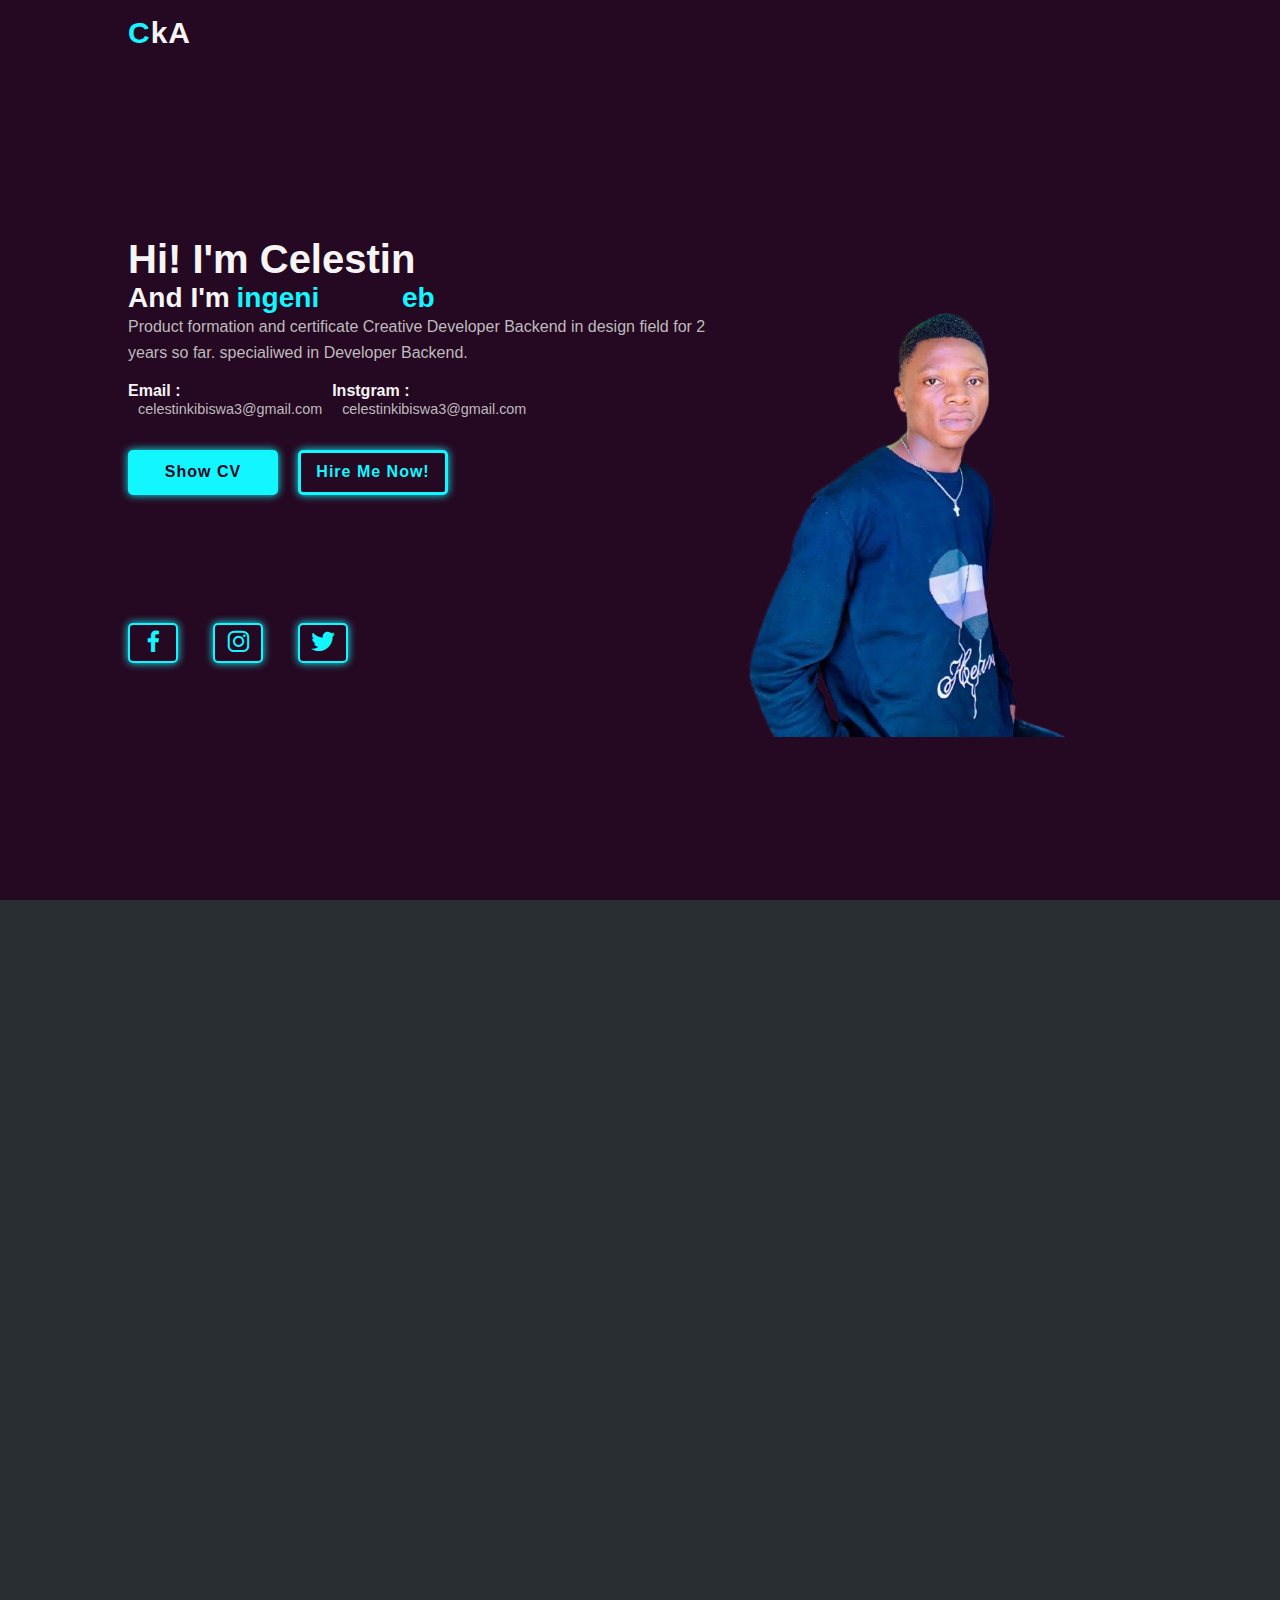
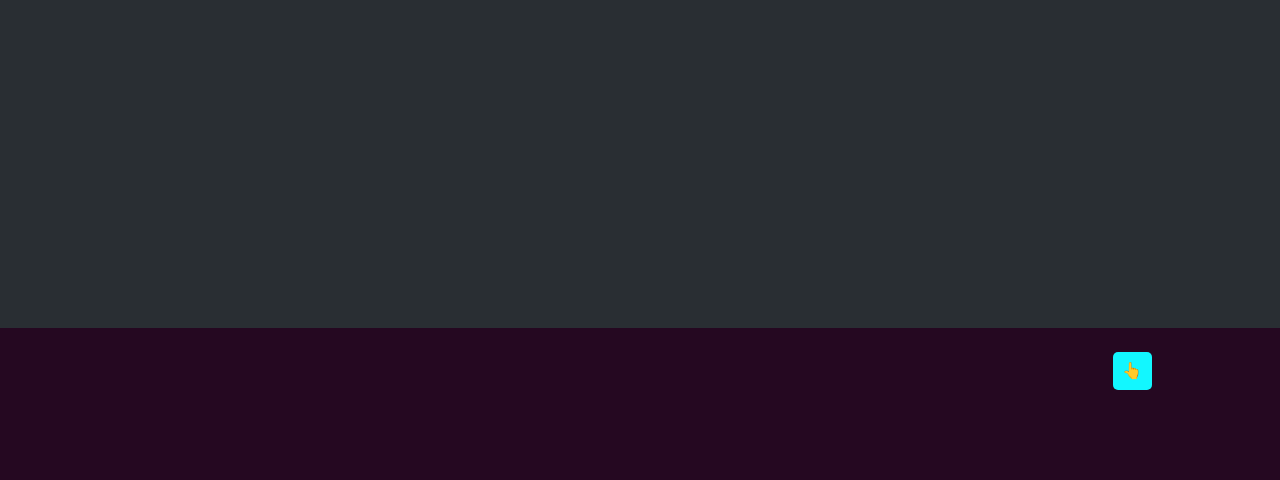
<file: index.html>
<!DOCTYPE html>
<html lang="en">
<head>
    <meta charset="UTF-8">
    <meta name="viewport" content="width=device-width, initial-scale=1.0">
    <title>mon projet</title>
    <link rel="stylesheet" href="style.css">
    <link href='https://unpkg.com/boxicons@2.1.4/css/boxicons.min.css' rel='stylesheet'>
</head>
<body>
    <header>
        <div class="logo"><span>C</span>kA</div>
        <div class="navlist  ">
            <ul>
                <li><a href="#Home" style="--i:1;">Home</a></li>
                <li><a href="#About" style="--i:2;">About</a></li>
                <li><a href="#Services" style="--i:3;">Services</a></li>
                <li><a href="#Skills" style="--i:4;">Skills</a></li>
                <li><a href="#Portfolio" style="--i:5;">Portfolio</a></li>
                <li><a href="#Contact" style="--i:6;">Contact</a></li>
            </ul>
        </div>
        <div id="menu-icons" class='bx bx-x' >
            <svg xmlns="http://www.w3.org/2000/svg" width="50" height="50" fill="currentColor" class="font-black text-black text-7xl bi bi-list" viewBox="0 0 16 16">
                <path fill-rule="evenodd" d="M2.5 12a.5.5 0 0 1 .5-.5h10a.5.5 0 0 1 0 1H3a.5.5 0 0 1-.5-.5m0-4a.5.5 0 0 1 .5-.5h10a.5.5 0 0 1 0 1H3a.5.5 0 0 1-.5-.5m0-4a.5.5 0 0 1 .5-.5h10a.5.5 0 0 1 0 1H3a.5.5 0 0 1-.5-.5"/>
            </svg>
        </div>
    </header>

     <!--------home section --------------------------------->
        <section id="Home" class="Home">
            <div class="home-content scroll-scale">
                <h1> Hi! I'm Celestin</h1>
                <div class="change-text">
                    <h3>And I'm</h3>
                    <h3>
                        <span class="word">Formateur Web</span>
                        <span class="word">ingenier&nbsp;télécommunication</span>
                        <span class="word">Banckend&nbsp;Developer</span>
                        <span class="word">Artisan&nbsp;Developer</span>
                    </h3>
                </div>
                    <p>Product formation and certificate Creative Developer Backend in design field for 2 years so 
                      far. specialiwed in Developer Backend.</p>
                <div class="info-box">
                    <div class="email-info">
                        <h5>Email :</h5>
                        <a href="Emailto:celestinkibiswa3@gmail.com"><span>celestinkibiswa3@gmail.com</span></a>
                    </div>
                    <div class="email-info">
                        <h5>Instgram :</h5>
                        <a href="instagram:celestinkibiswa3@gmail.com"><span>celestinkibiswa3@gmail.com</span></a>
                    </div>
                </div>

                <div class="btn-box">
                    <a href="cv.html" class="btn">Show CV</a>
                    <a href="#" class="btn">Hire Me Now!</a>
                </div>

                <div class="social-icons">
                    <a href="#"><i class='bx bxl-facebook'></i></a>
                    <a href="#"><i class='bx bxl-instagram' ></i></a>
                    <a href="#"><i class='bx bxl-twitter' ></i></a>
                </div>
                

            </div>
            
            <div class="home-image scroll-scale">
                <div class="img-box">
                    <!-- <img src="img/ccc.png" alt=""> -->
                    <img src="img/moi.png" alt="Logo">
                </div>
                <div class="liquid-shape">
                    <svg viewBox="0 0 500 500" xmlns="http://www.w3.org/2000/svg" xmlns:xlink="http://www.w3.org/1999/xlink" width="100%" id="blobSvg">
                    <path fill="#12f7ff">
                        <animate attributeName="d"
                          dur="20000ms"
                          repeatCount="indefinite"
                          values="
                          
                          M349.5,369Q250,488,126,369Q2,250,126,153Q250,56,349.5,153Q449,250,349.5,369Z;

                          M363,339Q250,428,133,339Q16,250,133,161Q250,72,363,161Q476,250,363,339Z;

                          M384,320Q362,390,291.5,382.5Q221,375,174,342Q127,309,92.5,233.5Q58,158,138,
                          135Q218,112,309.5,86.5Q401,61,403.5,155.5Q406,250,384,320Z;

                          M384,320Q362,390,291.5,382.5Q221,375,174,342Q127,309,92.5,
                          233.5Q58,158,138,135Q218,112,309.5,86.5Q401,61,403.5,155.
                          5Q406,250,384,320Z;

                          M411,334.5Q384,419,292.5,441Q201,463,164.5,386Q128,309,93,
                          233.5Q58,158,127.5,88Q197,18,297,42Q397,66,417.5,158Q438,
                          250,411,334.5Z;

                          M405.5,312.5Q350,375,274.5,423Q199,471,157.5,393Q116,315,
                          82,234Q48,153,127.5,107Q207,61,277.5,94.5Q348,128,404.5,
                          189Q461,250,405.5,312.5Z;

                          M410.5,333.5Q383,417,294,432.5Q205,448,138,392Q71,336,62,
                          245.5Q53,155,131,113Q209,71,292.5,81.5Q376,92,407,171Q438,
                          250,410.5,333.5Z;

                          M425,319.5Q361,389,291,383Q221,377,141.5,359Q62,341,53,
                          246Q44,151,127,113Q210,75,272.5,109Q335,143,412,196.5Q489,
                          250,425,319.5Z;

                          M393,329Q376,408,296,403Q216,398,144.5,366.5Q73,335,82,254Q91,
                          173,145,100.5Q199,28,272,79.5Q345,131,377.5,190.5Q410,250,393,329Z;

                          M349.5,369Q250,488,126,369Q2,250,126,153Q250,56,349.5,153Q449,250,349.5,369Z;
                          "
                        ></animate>
                    </path>
                    </svg>
                </div>

                <div class="liquid-shape">
                    <svg viewBox="0 0 500 500" xmlns="http://www.w3.org/2000/svg" xmlns:xlink="http://www.w3.org/1999/xlink" width="100%" id="blobSvg">
                    <path fill="#12f7ff">
                        <animate attributeName="d"
                          dur="20000ms"
                          repeatCount="indefinite"
                          values="
                          
                          M349.5,369Q250,488,126,369Q2,250,126,153Q250,56,349.5,153Q449,250,349.5,369Z;

                          M363,339Q250,428,133,339Q16,250,133,161Q250,72,363,161Q476,250,363,339Z;

                          M384,320Q362,390,291.5,382.5Q221,375,174,342Q127,309,92.5,233.5Q58,158,138,
                          135Q218,112,309.5,86.5Q401,61,403.5,155.5Q406,250,384,320Z;

                          M384,320Q362,390,291.5,382.5Q221,375,174,342Q127,309,92.5,
                          233.5Q58,158,138,135Q218,112,309.5,86.5Q401,61,403.5,155.
                          5Q406,250,384,320Z;

                          M411,334.5Q384,419,292.5,441Q201,463,164.5,386Q128,309,93,
                          233.5Q58,158,127.5,88Q197,18,297,42Q397,66,417.5,158Q438,
                          250,411,334.5Z;

                          M405.5,312.5Q350,375,274.5,423Q199,471,157.5,393Q116,315,
                          82,234Q48,153,127.5,107Q207,61,277.5,94.5Q348,128,404.5,
                          189Q461,250,405.5,312.5Z;

                          M410.5,333.5Q383,417,294,432.5Q205,448,138,392Q71,336,62,
                          245.5Q53,155,131,113Q209,71,292.5,81.5Q376,92,407,171Q438,
                          250,410.5,333.5Z;

                          M425,319.5Q361,389,291,383Q221,377,141.5,359Q62,341,53,
                          246Q44,151,127,113Q210,75,272.5,109Q335,143,412,196.5Q489,
                          250,425,319.5Z;

                          M393,329Q376,408,296,403Q216,398,144.5,366.5Q73,335,82,254Q91,
                          173,145,100.5Q199,28,272,79.5Q345,131,377.5,190.5Q410,250,393,329Z;

                          M349.5,369Q250,488,126,369Q2,250,126,153Q250,56,349.5,153Q449,250,349.5,369Z;
                          "
                        ></animate>
                    </path>
                    </svg>
                </div>
            </div>

        </section>


        <!--------about section --------------------------------->
      <section id="About" class="About">
        <div class="img-about scroll-scale">
            <img src="img/moi1.png" alt="">
            <div class="info-about1">
                <span>1+</span>
                <p>Years of Exerience</p>
            </div>
            <div class="info-about2">
                <span>3+</span>
                <p>Projet Complete</p>
            </div>
            <div class="info-about3">
                <span>10+</span>
                <p>Happy Cionts</p>
            </div>
        </div>

        <div class="about-content scroll-scale">
            <span>Let me introduce myself</span>
            <h2>About Me</h2>
            <h3>A story of good</h3>
            <p>Lorem ipsum, dolor sit amet consectetur adipisicing elit. 
               Tempore reprehenderit neque similique ex quos dolore, 
               eos accusantium fugit. Eaque sit ipsum laborum molestiae 
               at beatae similique repudiandae rerum tenetur asperiores.</p>

            <div class="btn-box">
                <a href="#" class="btn">Read More!</a>
            </div>
        </div>

    </section>


    <!--------services section --------------------------------->
    <section id="Services" class="Services">
        <div class="main-text scroll-scale">
            <span>What i will do for you</span>
            <h2>Our Services</h2>
        </div>

        <div class="section-services scroll-bottom">
            <div class="service-box">
                <i class='service-icon'>🖥</i>
                <h3>Developer Backend</h3>
                <p>
                    Lorem ipsum dolor sit amet consectetur adipisicing elit. 
                    Obcaecati odio sunt, consequuntur pariatur accusantium at vitae.
                    Necessitatibus iure illo voluptatum? 
                    Quidem odio est dolorum consectetur voluptates saepe, 
                    nihil adipisci necessitatibus!
                </p>
                <div class="btn-box service-btn">
                    <a href="#" class="btn">Read More</a>
                </div>  
            </div>

            <div class="service-box">
                <i class='service-icon'>👨‍🔧</i>
                <h3>ingenier electricite</h3>
                <p>
                    Lorem ipsum dolor sit amet consectetur adipisicing elit. 
                    Obcaecati odio sunt, consequuntur pariatur accusantium at vitae.
                    Necessitatibus iure illo voluptatum? 
                    Quidem odio est dolorum consectetur voluptates saepe, 
                    nihil adipisci necessitatibus!
                </p>
                <div class="btn-box service-btn">
                    <a href="#" class="btn">Read More</a>
                </div>  
            </div>

            <div class="service-box">
                <i class='service-icon'>👨‍💻</i>
                <h3>Formateur Web</h3>
                <p>
                    Lorem ipsum dolor sit amet consectetur adipisicing elit. 
                    Obcaecati odio sunt, consequuntur pariatur accusantium at vitae.
                    Necessitatibus iure illo voluptatum? 
                    Quidem odio est dolorum consectetur voluptates saepe, 
                    nihil adipisci necessitatibus!
                </p>
                <div class="btn-box service-btn">
                    <a href="#" class="btn">Read More</a>
                </div>  
            </div>
        </div>
    </section>

<!--------skill section --------------------------------->
    <section id="Skills" class="Skills">
       <div class="main-text scroll-scale">
           <span>technical and professional</span>
           <h2>My Skills</h2>
       </div>

       <div class="skill-main">
            <div class="skill-left scroll-scale">
                <h3>Technical Skills</h3>
                <div class="skill-bar">
                    <div class="info">
                        <p>HTML</p>
                        <p>90%</p>
                    </div>
                    <div class="bar">
                        <span class="html"></span>
                    </div>
                </div>

                <div class="skill-bar">
                    <div class="info">
                        <p>LARAVEL</p>
                        <p>70%</p>
                    </div>
                    <div class="bar">
                        <span class="laravel"></span>
                    </div>
                </div>
                <div class="skill-bar">
                    <div class="info">
                        <p>TAILWIND CSS</p>
                        <p>75%</p>
                    </div>
                    <div class="bar">
                        <span class="tailwind"></span>
                    </div>
                </div>

                <div class="skill-bar">
                    <div class="info">
                        <p>Django</p>
                        <p>50%</p>
                    </div>
                    <div class="bar">
                        <span class="django"></span>
                    </div>
                </div>

                <div class="skill-bar">
                    <div class="info">
                        <p>PHP</p>
                        <p>70%</p>
                    </div>
                    <div class="bar">
                        <span class="php"></span>
                    </div>
                </div>

                <div class="skill-bar">
                    <div class="info">
                        <p>CSS</p>
                        <p>62%</p>
                    </div>
                    <div class="bar">
                        <span class="css"></span>
                    </div>
                </div>

            </div>
            <div class="skill-right scroll-scale">
                <h3>Professional Skills</h3>
                <div class="professional">
                    <div class="box">
                        <div class="circle" data-dots="80" data-percent="90"></div>
                        <div class="text">
                            <big>90%</big>
                            <small>Team Work</small>
                        </div>
                    </div>

                    <div class="box">
                        <div class="circle" data-dots="80" data-percent="80"></div>
                        <div class="text">
                            <big>80%</big>
                            <small>Creativity</small>
                        </div>
                    </div>

                    <div class="box">
                        <div class="circle" data-dots="80" data-percent="55"></div>
                        <div class="text">
                            <big>55%</big>
                            <small>Project Mangement</small>
                        </div>
                    </div>

                    <div class="box">
                        <div class="circle" data-dots="80" data-percent="70"></div>
                        <div class="text">
                            <big>70%</big>
                            <small>Comiunication</small>
                        </div>
                    </div>
                </div>
            </div>
       </div>
    </section>

<!--------skill section --------------------------------->
<section id="Portfolio" class="Portfolio">
    <div class="main-text scroll-scale">
        <span>What i will do for you</span>
        <h2>Latest Project</h2>
    </div>

    <div class="container">
        <div class="fillter-buttons scroll-scale">
            <button class="button" data-filter="all">All</button>
            <button class="button" data-filter="Product">Product</button>
            <button class="button" data-filter="Interacting">Interacting</button>
            <button class="button" data-filter="Web">Web App</button>
        </div>

        <div class="portfolio-gallery scroll-bottom">
            <div class="port-box">
                <div class="port-image">
                    <img src="img/img1.png" alt="">
                </div>
                <div class="port-content">
                    <h3>Graphic Design</h3>
                    <p>
                        Lorem ipsum dolor sit, amet consectetur adipisicing elit. 
                        Velit libero, possimus quibusdam eos architecto, 
                        officiis esse odio modi delectus dignissimos provident nam, 
                        officia laborum aliquid dicta hic accusantium accusamus voluptas!
                    </p>
                    <a href="#"><i class="#">#</i></a>
                </div>
            </div>

            <div class="port-box">
                <div class="port-image">
                    <img src="img/img2.png" alt="">
                </div>
                <div class="port-content">
                    <h3>Graphic Design</h3>
                    <p>
                        Lorem ipsum dolor sit, amet consectetur adipisicing elit. 
                        Velit libero, possimus quibusdam eos architecto, 
                        officiis esse odio modi delectus dignissimos provident nam, 
                        officia laborum aliquid dicta hic accusantium accusamus voluptas!
                    </p>
                    <a href="#"><i class="#">#</i></a>
                </div>
            </div>
            
            <div class="port-box">
                <div class="port-image">
                    <img src="img/img3.png" alt="">
                </div>
                <div class="port-content">
                    <h3>Graphic Design</h3>
                    <p>
                        Lorem ipsum dolor sit, amet consectetur adipisicing elit. 
                        Velit libero, possimus quibusdam eos architecto, 
                        officiis esse odio modi delectus dignissimos provident nam, 
                        officia laborum aliquid dicta hic accusantium accusamus voluptas!
                    </p>
                    <a href="#"><i class="#">#</i></a>
                </div>
            </div>

            <div class="port-box">
                <div class="port-image">
                    <img src="img/img4.png" alt="">
                </div>
                <div class="port-content">
                    <h3>Graphic Design</h3>
                    <p>
                        Lorem ipsum dolor sit, amet consectetur adipisicing elit. 
                        Velit libero, possimus quibusdam eos architecto, 
                        officiis esse odio modi delectus dignissimos provident nam, 
                        officia laborum aliquid dicta hic accusantium accusamus voluptas!
                    </p>
                    <a href="#"><i class="#">#</i></a>
                </div>
            </div>

            <div class="port-box">
                <div class="port-image">
                    <img src="img/img5.png" alt="">
                </div>
                <div class="port-content">
                    <h3>Graphic Design</h3>
                    <p>
                        Lorem ipsum dolor sit, amet consectetur adipisicing elit. 
                        Velit libero, possimus quibusdam eos architecto, 
                        officiis esse odio modi delectus dignissimos provident nam, 
                        officia laborum aliquid dicta hic accusantium accusamus voluptas!
                    </p>
                    <a href="#"><i class="#">#</i></a>
                </div>
            </div>

            <div class="port-box">
                <div class="port-image">
                    <img src="img/img6.png" alt="">
                </div>
                <div class="port-content">
                    <h3>Graphic Design</h3>
                    <p>
                        Lorem ipsum dolor sit, amet consectetur adipisicing elit. 
                        Velit libero, possimus quibusdam eos architecto, 
                        officiis esse odio modi delectus dignissimos provident nam, 
                        officia laborum aliquid dicta hic accusantium accusamus voluptas!
                    </p>
                    <a href="#"><i class="#">#</i></a>
                </div>
            </div>

            <div class="port-box">
                <div class="port-image">
                    <img src="img/images (14).jpg" alt="">
                </div>
                <div class="port-content">
                    <h3>Graphic Design</h3>
                    <p>
                        Lorem ipsum dolor sit, amet consectetur adipisicing elit. 
                        Velit libero, possimus quibusdam eos architecto, 
                        officiis esse odio modi delectus dignissimos provident nam, 
                        officia laborum aliquid dicta hic accusantium accusamus voluptas!
                    </p>
                    <a href="#"><i class="#">#</i></a>
                </div>
            </div>

            <div class="port-box">
                <div class="port-image">
                    <img src="img/images (17).jpg" alt="">
                </div>
                <div class="port-content">
                    <h3>Graphic Design</h3>
                    <p>
                        Lorem ipsum dolor sit, amet consectetur adipisicing elit. 
                        Velit libero, possimus quibusdam eos architecto, 
                        officiis esse odio modi delectus dignissimos provident nam, 
                        officia laborum aliquid dicta hic accusantium accusamus voluptas!
                    </p>
                    <a href="#"><i class="#">#</i></a>
                </div>
            </div>

        </div>
    </div>
</section>

<!--------contact section --------------------------------->
<section id="Contact" class="Contact">
    <div class="main-text scroll-scale">
        <span>Ask me question</span>
        <h2>Contact Me</h2>
    </div>

    <form action="#" class="scroll-bottom">
        <input type="text" placeholder="your Name">
        <input type="text" placeholder="your Email">
        <input type="text" placeholder="your Address">
        <input type="number" placeholder="Phone Number">
        <textarea name="" id="" cols="30" rows="10" placeholder="Your Message"></textarea>
        <div class="btn-box formBtn">
            <button type="submit" class="btn">Send Message</button>
        </div>
    </form>
</section>

<!--------contact section --------------------------------->
<footer>
    <p class="scroll-scale">new perfomence come  from Dev célestin || remonter-----.></p>
    <a href="#Home"><span>👆</span></a>
</footer>




   
</body>
<script src="script.js"></script>
</html>
</file>
<file: style.css>
*{
    margin: 0;
    padding: 0;
    box-sizing: border-box;
    list-style: none;
    scroll-behavior: smooth;
    text-decoration: none;
}
:root{
    --text-color:#f5f5f5;
    --hover-color:#12f7ff;
    --secon-bg-color:#292e33;
    --bg-color:#250821;
    --bg-font:2.5rem;
    --normal-font:2rem;
    --neon-box-shadow:0 0 .5rem #12f7ff;
    --h2-font:3rem;
    --font-neon-text-shadow:0 0 10px rgb(18,247,255,0.3),
    0 0 20px rgb(18,247,255,0.3),
    0 0 30px rgb(18,247,255,0.3),
    0 0 40px rgb(18,247,255,0.3),
    0 0 70px rgb(18,247,255,0.3),
    0 0 80px rgb(18,247,255,0.3),
    0 0 100px rgb(18,247,255,0.3),
    0 0 150px rgb(18,247,255,0.3);
}

::-webkit-scrollbar{
    height: 0;
    width: .5rem;
}

::-webkit-scrollbar-track{
    background: var(--secon-bg-color);
}

::-webkit-scrollbar-thumb{
    background: var(--hover-color);
    border-radius: 5rem;
}

body{
    font-family: "Poppins",sans-serif;
    background-color: var(--bg-color);
    color:var(--text-color);
}

header{
    top: 0;
    display:flex;
    align-items: center;
    background: var(--bg-color);
    justify-content:space-between;
    position: fixed;
    width: 100%;
    height:auto;
    padding: 20px 10%;
    margin-top: -8px;
    z-index:300;
    
}


.navlist.sticky{
    background: var(--bg-color);
    border-bottom: 1px solid var(--secon-bg-color);
    padding: 12px 10%;
} 

.logo{
    font-size: 30px;
    font-weight: 800;
    margin-top: auto;
    letter-spacing: 1px;
}

span{
    color:var(--hover-color);
}

.navlist{
    display:flex;
}

.navlist ul{
    display: flex;
}
.navlist a{
    display: inline-block;
    color:var(--text-color);
    font-weight: 600;
    padding: 10px 20px;
    animation: slideAnimation 1s ease forwards;
    animation-delay:calc(.3s * var(--i));
    opacity: 0;
    
}

.navlist a:hover{
    color:var(--hover-color);
    text-shadow:0 0 10px rgb(18,247,255,0.5),
    0 0 20px rgb(18,247,255,0.5),
    0 0 30px rgb(18,247,255,0.5),
    0 0 40px rgb(18,247,255,0.5),
    0 0 70px rgb(18,247,255,0.5),
    0 0 80px rgb(18,247,255,0.5),
    0 0 100px rgb(18,247,255,0.5),
    0 0 150px rgb(18,247,255,0.5);
}


.navlist a.active{
    color: var(--hover-color);
}
#menu-icons{
    font-size:50px;
    z-index: 10001;
    cursor: pointer;
    margin-top: auto;
    width: 50px;
    height: 50px;
    margin-left: 25px;
    background: var(--hover-color);
    border-radius: 3px;
    color:var(--secon-bg-color);
    display: none;
}

section{
    padding: 100px 10%;
}

.Home{
    min-height: 100vh;
    height: 100%;
    width: 100%;
    display: flex;
    grid-template-columns: repeat(2,1fr);
    align-items: center;
    row-gap:4rem;
}

/* .home-content{
    max-width: 600px;
}  */

.home-content h1{
    font-size:var(--bg-font);
    font-weight: 700;
}

.change-text{
    font-size: 1.5rem;
    font-weight: 600;
}

.change-text h3{
    display: inline-flex;
    margin: 0;
    vertical-align: top;
}

.change-text h3 .word{
    position: absolute;
    display: flex;
    opacity: 0;
}

.change-text h3 .word .letter{
    transform-origin: center center 25px;
}

.change-text h3 .word .letter.out{
    transform: rotateX(90deg);
    transition: 0.32s cubic-bezier(0.6,0,0.7,0.2);
}

.change-text h3 .word .letter.in{
    transition: 0.38s ease;
}

.change-text h3 .word .letter.behind{
    transform:rotateX(-90deg);
}

.home-content p{
    color: #bdbbbd;
    line-height:1.6;
}

.info-box{
    display: inline-flex;
    justify-content: space-between;
    align-items: center;
    width: 300px;
    margin: 1rem 0 2rem;
}

.info-box h5{
    font-weight: 700;
    color:var(--text-color);
    font-size: 1rem;
}

.info-box span{
    font-size:.9rem;
    color:#bdbbbd;
    margin:10px;
}

.btn-box{
    display:flex;
    justify-content:space-between;
    width: 320px;
    height: 45px;
}

.btn-box .btn{
    display: flex;
    justify-content: center;
    align-content: center;
    text-align: center;
    font-size: 1rem;
    font-weight: 600;
    letter-spacing: 1px;
    transition: .6s;
    box-shadow: var(--neon-box-shadow);
    border-radius: 5px;
    width: 150px;
    height: 100%;
    padding: 10px;
    background: var(--hover-color);
    color:var(--bg-color);
    position:  relative;overflow: hidden;
    z-index:1;
    border: 3px solid var(--hover-color);
}

.btn:hover{
    color:var(--hover-color);
}

.btn::before{
    content: "";
    position: absolute;
    top: 0;
    left: 0;
    background: var(--bg-color);
    width:0;
    height: 100%;
    z-index:-1;
    transition: .4s;
}

.btn:hover::before{
    width: 100%;
}

.btn:nth-child(2){
    background: var(--bg-color);
    color: var(--hover-color);
}

.btn:nth-child(2):hover{
    color: var(--bg-color);
}

.btn:nth-child(2)::before{
    background: var(--hover-color);
}

.social-icons{
    margin-top: 8rem;
    display: flex;
    justify-content: space-between;
    width: 220px;
    height: 40px;
}

.social-icons a{
    display: inline-flex;
    width: 50px;
    height: 100%;
    justify-content: center;
    align-items: center;
    background: var(--bg-color);
    color: var(--hover-color);
    border: 2px solid var(--hover-color);
    transition: .6s;
    box-shadow: 0 0 0.5rem #12f7ff;
    border-radius: 5px;
    position: relative;
    z-index: 1;
    overflow: hidden;
}

.social-icons a i{
    font-size: 1.8rem;
}

.social-icons a:hover{
    color:var(--bg-color);
}

.social-icons a::before{
    content: "";
    position: absolute;
    left: 0;
    top: 0;
    width: 0;
    height: 100%;
    background: var(--hover-color);
    transition: .6s;
    z-index: -1;
}

.social-icons a:hover::before{
    width: 100%;
}

.home-image{
    position: relative;
}

.img-box{
    text-align: center;
}

.home-image img{
    max-width: 400vw;
    height: auto;
}

.liquid-shape{
    position: absolute;
    width: 120%;
    height:auto;
    z-index: -1;
    top: 15%;
}

.liquid-shape:nth-child(2){
    filter: blur(50px)
}


/*-----------------About Section Css-------------------------*/

.About{
    display: flex;
    column-gap: 2rem;
    background: var(--secon-bg-color);
}

.About .img-about{
    text-align: center;
    position: relative;
    flex: 50%;
}

.About .img-about img{
    max-width: 400vw;
    height: auto;
}
.about-content{
    flex: 50%;
}

.about-content span{
    color: #fdfdfd;
    font-size: .8rem;
    font-weight: 200;
    letter-spacing: 2px;
    text-transform: uppercase;
}

.about-content h2{
    color: var(--hover-color);
    font-weight: 700;
    font-size: var(--normal-font);
    
}

.about-content h3{
    font-weight: 600;
    font-size: 1.5rem;
    margin-bottom: .2rem;
}

.about-content p{
    color:#fdfdfd;
    font-weight: 300;
    margin: .5rem 0 1.5rem 0;
    letter-spacing: 1px;
    line-height: 1.6;


}

.info-about1,
.info-about2,
.info-about3{
    background: var(--bg-color);
    font-size:.5rem;
    position: absolute;
    padding: 10px;
    width: 90px;
    height:90px;
    border-radius: 69% 31% 34% / 21% 30% 70% 79%;
    display: block;
    box-shadow: var(--neon-box-shadow);
    border: 2px solid var(--hover-color);
    outline: 2px solid var(--bg-color);
    z-index: 90;
    animation: morph 6s linear infinite;
}

.info-about1{
    right:70%;
    top:50%;
}

.info-about2{
    left: 75%;
    top: 20%;
}

.info-about3{
    left: 61%;
    top:90%;
}

.img-about span{
    color:var(--hover-color);
    font-size: 1.5rem;
    font-weight: 700;
}

.img-about p{
    color:var(--hover-color);
    font-size: .7rem;
    font-weight: 600;
}
/*services section css-------------------------------------*/
.main-text{
    width: 100%;
    text-align: center;
    margin-bottom: 2rem;
    color:var(--hover-color);
}
.main-text h2{
    font-weight: 700;
    font-size: var(--normal-font);
}
.main-text span{
    color:#fdfdfd;
    font-size: .8rem;
    font-weight: 200;
    letter-spacing: 2px;
    text-transform: uppercase;
}
.section-services{
    display: flex;
    justify-content: center;
    align-items: center;
    flex-wrap: wrap;
    grid-gap:2rem;
}
.service-box{
    flex:1 18rem;
    padding: 2rem 1rem 2rem;
    text-align: center;
    background: var(--secon-bg-color);
    transition: transform .4s;
    border-radius: 10px; 
}
.service-btn{
    width: auto;
    justify-content: center;
} 
.service-box:hover{
    transform:translateY(-.7rem);
}
.service-icon{
    border: 2px solid var(--hover-color);
    padding:2rem;
    background: var(--bg-color);
    font-size:3rem;
    display: flex;
    width: 30%;
    left: 35%;
    justify-content: center;
    border-radius:50%;
    position: relative;
    color: var(--hover-color);
    box-shadow: var(--bg-color);
    outline: 3px solid var(--bg-color);
}
.service-box h3{
    margin-top: 10px;
    font-size: 1.5rem;
}
.service-box p{
    margin: .5rem 0 1.5rem 0;
    font-weight:300;
    letter-spacing: 1px;
    color:#bdbdbd;
    line-height: 1.6;
}


/*--------skill section ---------------------------------*/
.Skills{
    background: var(--secon-bg-color);
}
.skill-main{
    width: 100%;
    display: grid;
    grid-template-columns: repeat(2,1fr);
    grid-row-gap: 30px;
    grid-column-gap: 50px;
}

.skill-bar{
    margin-bottom: 2.3rem;
}

.skill-main h3{
    margin-bottom: 2rem;
    font-size: var(--normal-font);
    text-align: center;
}

.skill-left .skill-bar .info{
    display: flex;
    justify-content: space-between;
    align-items: center;
    padding: 0 10px;
} 

.skill-left .skill-bar  .bar{
    width: 100%;
    height: 10px;
    background-color:var(--bg-color);
    border-radius: 25px;
    margin-top:10px;

}

.skill-bar .bar span{
    height: 10px;
    position: absolute;
    background: var(--hover-color);
    border-radius: 25px;
    box-shadow: var(--neon-box-shadow);
}

.skill-bar .bar .html{
    width: 90%;
    animation: html 2s;
}
.skill-bar .bar .laravel{
    width: 70%;
    animation:laravel 3s;
}
.skill-bar .bar .tailwind{
    width: 75%;
    animation: tailwind 4s;
}
.skill-bar .bar .django{
    width: 50%;
    animation: django 4s;
}
.skill-bar .bar .php{
    width: 70%;
    animation: php 4s;
}
.skill-bar .bar .css{
    width: 62%;
    animation: css 5s;
}

/*skill right-----------*/
.professional{
    display: grid;
    grid-template-columns: 1fr 1fr;
}

.box{
    position: relative;
    margin: 10px 0;
    flex: 1 1 15rem;
}

.box .text{
    text-align: center;
    color: #fff;
    font-size: 1em;
}

.box .text big{
    font:400;
    letter-spacing: 1px;
    position:absolute;
    top: 45%;
    left:50%;
    transform:translate(-50%, -50%);
}

.box .text small{
    display: block;
    font-weight: 600;
}

.circle{
    width: 100%;
    height: 120px;
    display: flex;
    justify-content: center;
    align-items: center;
}

.circle .points{
    width: 2px;
    height: 10px;
    background-color: var(--bg-color);
    position: absolute;
    border-radius: 3px;
    transform: rotate(calc(var(--i)*var(--rot))) translateY(-45px);
    
}

.points.marked{
    animation:glow 0.04s linear forwards;
    animation-delay: calc(var(--i)*0.05s);
}

/*----------Portfolio section css-----------------------------*/
.fillter-buttons{
    margin: 2rem;
    text-align: center;
}

.fillter-buttons .button{
    background: none;
    outline: none;
    border: none;
    cursor: pointer;
    font-size: .85rem;
    font-weight: 600;
    letter-spacing: .4px;
    margin-left:1.3rem;
    color: var(--text-color);
}

.fillter-buttons .button:hover{
    color: var(--hover-color);
}

.portfolio-gallery{
    display: grid;
    grid-template-columns: repeat(auto-fill , minmax(270px , 1fr));
    gap:2rem;
}

.port-box{
    position: relative;
    border-radius: 15px;
    overflow: hidden;
    background: #292e33;
    display: flex;
    grid-template-rows:1fr auto;
    align-items: center;
    border:2px solid var(--hover-color);
    box-shadow: var(--neon-box-shadow);
}

.port-image{
    display: flex;
    align-items: center;
    justify-content: center;
    height: 100%;
    width: 100%;
}

.port-image img{
    width: 100%;
    opacity: .5s;
    height: 100%;
    transition: .5s;
}

.port-content{
    position: absolute;
    bottom: 0;
    left: 0;
    width: 100%;
    height: 100%;
    opacity: 0;
    background:linear-gradient(rgba(0,0,0,.2),#12f7ff);
    display: flex;
    align-items: center;
    justify-content: center;
    flex-direction: column;
    text-align: center;
    transition: 0.5s;
    padding: 0 2rem;
}

.port-box:hover .port-content{
    opacity: 1;
}

.port-box:hover .port-image img{
    transform: scale(1.1);
}

.port-content h3{
    font-size: 1.5rem;
    font-weight: 600;
}

.port-content p{
    font-size: .8rem;
    margin: 5px 0 15px 0;
}

.port-content a{
    background: #fff;
    border-radius: 50%;
    display: inline-flex;
    align-items: center;
    width: 50px;
    height: 50px;
    border: 1px solid var(--hover-color);
    outline: 2px solid #fff;
}

.port-content a i{
    font-size: 1.3rem;
    color: var(--secon-bg-color);
}

/*--------CONTACT section ---------------------------------*/
.Contact{
    background: var(--secon-bg-color);
    width: 100%;
}

.Contact form{
    text-align: center;
    max-width: 50rem;
    margin: 1rem auto;
    margin-bottom: 3rem;
}

.Contact form input, 
.Contact form textarea{
    width: 100%;
    color: var(--text-color);
    background: var(--bg-color);
    margin-bottom: .8rem;
    border: none;
    border-radius: 5px;
    padding: .7rem;
}

/* .contant form textarea{
    resize: none;
} */

.formBtn{
    display: flex;
    justify-content: center;
    width: 100%;
}

.formBtn .btn{
    cursor: pointer;
    font-size: 1rem;
}

/*----------footer css-----------------------------*/

footer{
    padding: 1.5rem 10%;
    display: flex;
    align-items: center;
    justify-content: space-between;
}

footer p{
    color: #bdbbbd;
}

footer a{
    display: inline-flex;
    justify-content: center;
    color: var(--text-color);
    background: var(--hover-color);
    padding: .6rem;
    border-radius: 5px;
}
footer a span{
    font-size: 1rem;
    color: var(--secon-bg-color);
}

/*----------paral lox-----------------------------*/
.scroll-scale{
    opacity: 0;
    transform: scale(.9);
    transition: all 2s;
}

.scroll-bottom{
    opacity: 0;
    transform: translateY(300px);
    transition: 3s;
}

.scroll-top{
    opacity: 0;
    transform: translateY(-300px);
    transition: 3s;
}

.show-items{
    opacity: 1;
    transform: translateX(0);
}






/*----------keyframes-----------------------------*/

@keyframes morph{
    0%,
    100%{
        border-radius: 40% 60% 70% 30% / 40% 40% 60% 50%;
    }
    30%{
        border-radius: 70% 30% 50% 50% / 30% 30% 70% 70%;
    }
    60%{
        border-radius: 100% 60% 60% 100% / 100% 100% 60% 60%;
    }
    80%{
        border-radius: 69% 31% 66% 34% / 21% 30% 70% 79%;
    }
}
@keyframes html{
    0%{
        width: 0%;
    }
    100%{
        width: 90%;
    }
}

@keyframes laravel{
    0%{
        width: 0%;
    }
    100%{
        width: 70%;
    }
}

@keyframes tailwind{
    0%{
        width: 0%;
    }
    100%{
        width: 75%;
    }
}
@keyframes django{
    0%{
        width: 0%;
    }
    100%{
        width: 50%;
    }
}
@keyframes php{
    0%{
        width: 0%;
    }
    100%{
        width: 70%;
    }
}
@keyframes django{
    0%{
        width: 0%;
    }
    100%{
        width: 50%;
    }
}

@keyframes css{
    0%{
        width: 0%;
    }
    100%{
        width: 62%;
    }
}

@keyframes glow{
    0%{
        background: var(--bg-color);
        box-shadow: none;
    }
    100%{
        background: var(--hover-color);
        box-shadow: var(--neon-box-shadow);
    }
}

@keyframes slideAnimation {
    0%{
        opacity: 0;
        transform: translateY(100px);
    }
    100%{
        opacity: 1;
        transform: translateY(0);
    }
}







 

@media  only screen and (max-width:900px) {
    body{
        display: block;
    }
    header{
        
        padding: 0;
        background:transparent;
        
    }
    #menu-icons{
        display: block;
        transition: all .4s ease;
    }
    #menu-icons.bx-menu{
        transform: rotate(-180deg);
    } 
    .navlist{
        top:0;
        left: 0;
        display: flex;
        flex-direction: column;
        position: absolute;
        backdrop-filter: blur(10px);
        background:transparent;
        width: 100%;
        height: 100vh;
        justify-content: center;
        align-items: center;
        margin-left: -100%;
        transition: all 0.45s ease;

    } 

    .navlist.open{
        margin-left: 0;
    }
    
    .navlist li{
        margin: 25px 0;
        font-size: 1.5rem;
    }
    .navlist ul{
        display: inline;
    }
   
    #menu-icons{
        display:flex;
        position: absolute;
        right: 20px;
        top: 20px;
        
    }
    .logo{
        position: relative;
        top: 10px;
        left: 10px;
        font-size: 30px;
        
    }

    .Home{
        flex-direction: column;
    }
    
    .About{
        flex-direction: column-reverse;
    }

    .Services{
        flex-direction:column;
    }
    
    .skill-main{
        grid-template-columns:1fr;
    }

    .Portfolio{
        flex-direction:column;
    }


    .skill-bar .bar .laravel{
        width: 70%;
        animation: laravel 4s;
    }


    @keyframes laravel{
        0%{
            width: 0%;
        }
        100%{
            width: 70%;
        }
    }

    .skill-bar .bar .css{
        width: 62%;
        animation: css 4s;
    }

    @keyframes css{
        0%{
            width: 0%;
        }
        100%{
            width: 62%;
        }
    }
    
    .skill-bar .bar .django{
        width: 50%;
        animation: django 4s;
    }

    @keyframes django{
        0%{
            width: 0%;
        }
        100%{
            width: 50%;
        }
    }
    .skill-bar .bar .php{
        width: 70%;
        animation: php 4s;
    }

    @keyframes php{
        0%{
            width: 0%;
        }
        100%{
            width: 70%;
        }
    }

    .skill-bar .bar .html{
        width: 90%;
        animation: html 4s;
    }

    @keyframes html{
        0%{
            width: 0%;
        }
        100%{
            width: 90%;
        }
    }
}

@media(max-width:420px){
    html{
        font-size: 88%;
    }

    footer p{
        font-size: .9rem;
    }
    
}
</file>
